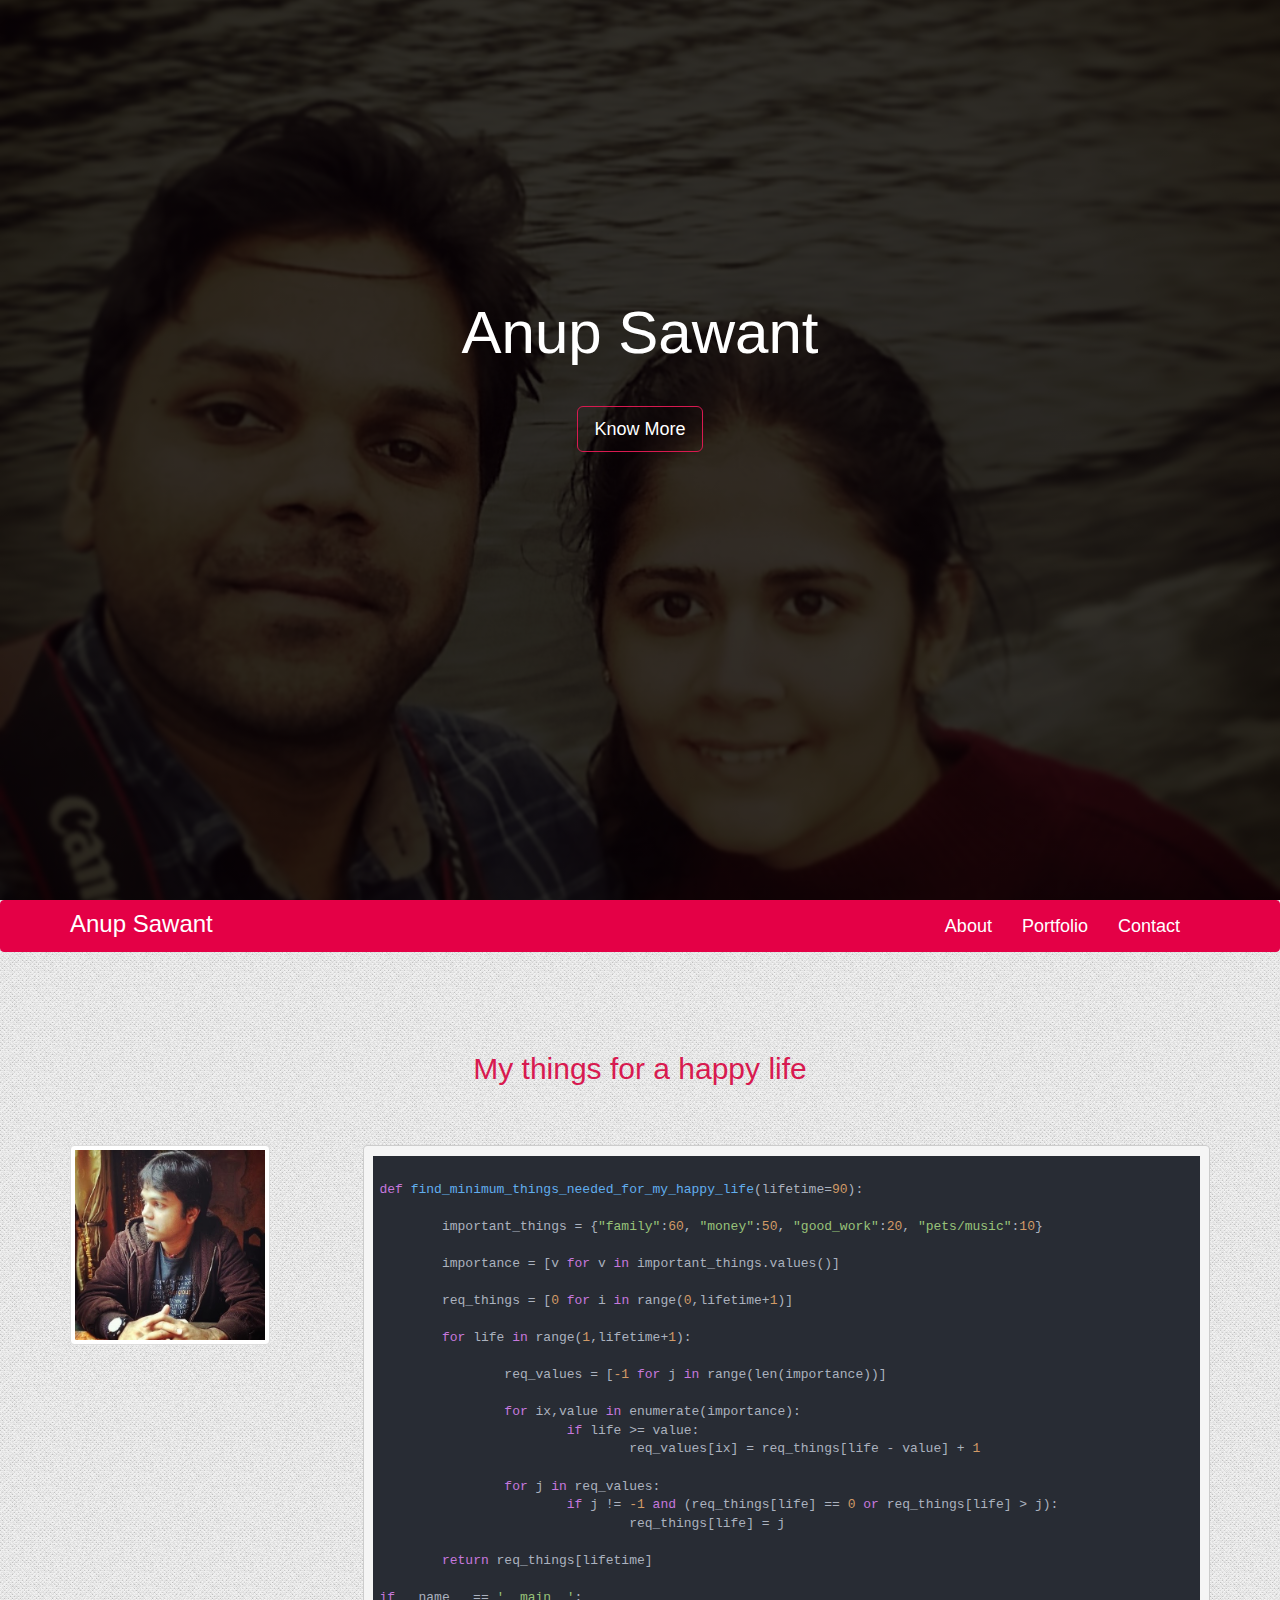
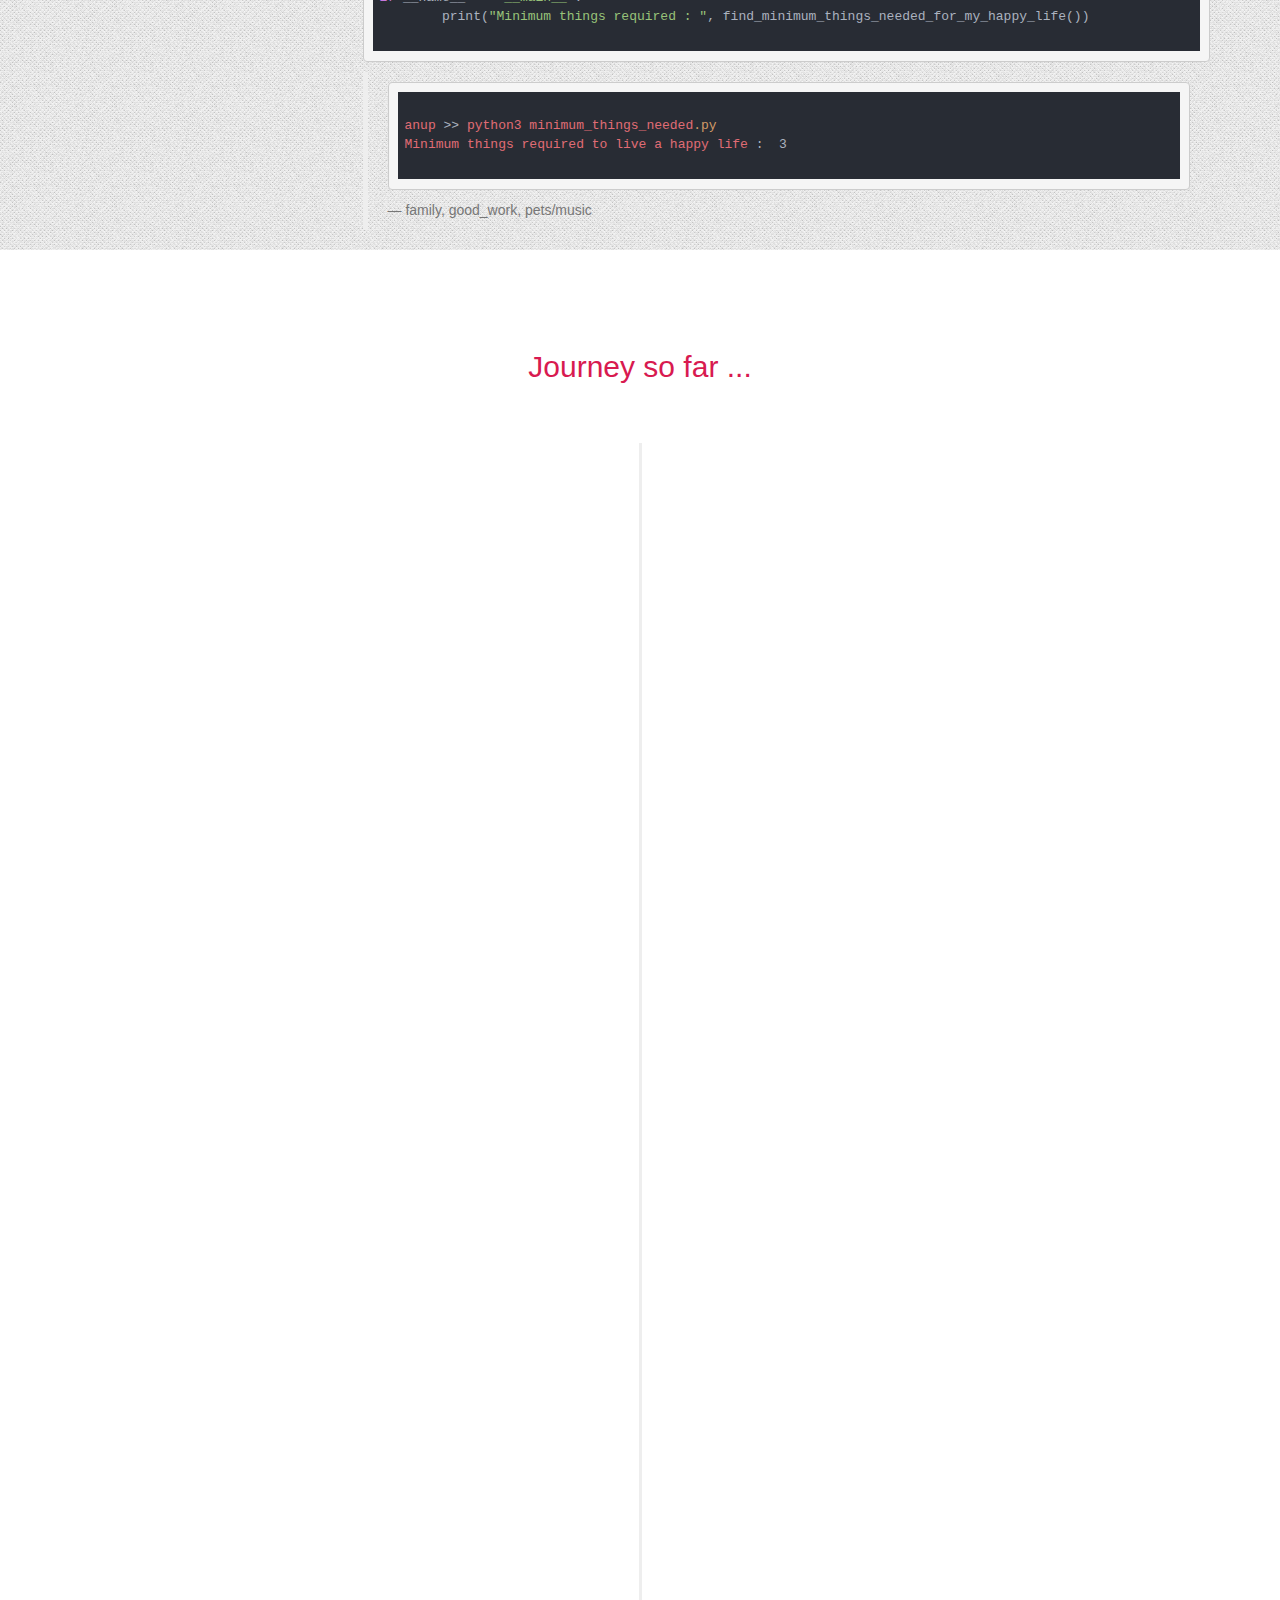
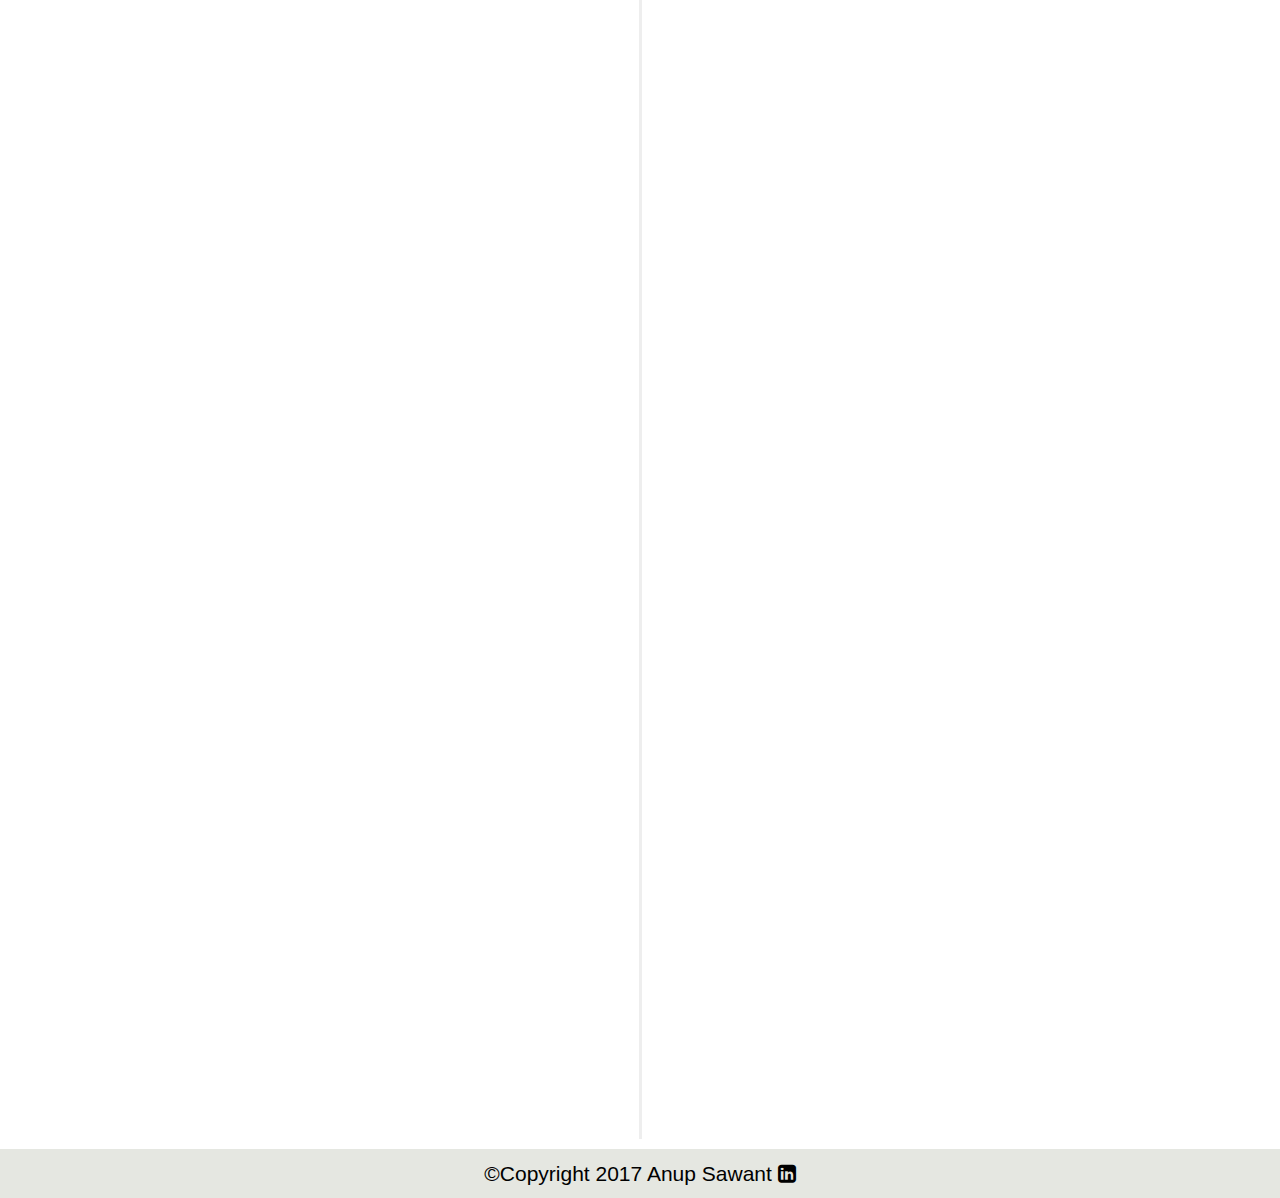
<file: index.html>
<!DOCTYPE html>
<html lang="en">

<head>
    <meta charset="utf-8">
    <meta http-equiv="X-UA-Compatible" content="IE=edge">
    <meta name="viewport" content="width=device-width, initial-scale=1">
    <!-- The above 3 meta tags *must* come first in the head; any other head content must come *after* these tags -->
    <meta name="description" content="">
    <meta name="author" content="">
    <title>Anup Sawant</title>
    <link href="assets/css/reset.css" rel="stylesheet">
    <!-- Other CSS -->
    <link href="assets/css/bootstrap.min.css" rel="stylesheet">
    <link rel="stylesheet" href="assets/css/highlight/atom-one-dark.css">
    <link rel="stylesheet" href="assets/css/font-awesome/css/font-awesome.min.css">
    <link rel="stylesheet" href="assets/css/animate.css">
    <!-- IE10 viewport hack for Surface/desktop Windows 8 bug -->
    <link href="assets/css/ie10-viewport-bug-workaround.css" rel="stylesheet">
    <!-- Custom styles for this template -->
    <link href="assets/css/style.css" rel="stylesheet">
</head>

<body>
   
    <section id="cover">
        <section class="section-cover">
            <div class="container">
                <h1 id="cover-heading">Anup Sawant</h1>
                <div class="row">
                    <div class="col-sm-4 col-sm-offset-4"> <a id="know-more-btn" class="custom-btn btn btn-primary btn-lg" href="#about">Know More</a> </div>
                </div>
            </div>
        </section>
    </section>

    <!-- navigation starts -->
    <nav class="navbar navbar-default">
      <div class="container">
        <div class="navbar-header">
          <button type="button" class="navbar-toggle collapsed" data-toggle="collapse" data-target="#navbar" aria-expanded="false" aria-controls="navbar">
            <span class="sr-only">Toggle navigation</span>
            <span class="icon-bar"></span>
            <span class="icon-bar"></span>
            <span class="icon-bar"></span>
          </button>
          <h3>Anup Sawant</h3>
        </div>
        <div id="navbar" class="navbar-collapse collapse navbar-right">
          <ul class="nav navbar-nav">
            <li class="active nav-item"><a href="index.html">About</a></li>
            <li class="nav-item"><a href="portfolio.html">Portfolio</a></li>
            <li class="nav-item"><a href="contact.html">Contact</a></li>
          </ul>
        </div><!--/.nav-collapse -->
      </div>
    </nav>
    <!-- navigation ends -->

    <section id="about">
        <div class="section-about">
            <div class="container">
                <h2 id="about-heading">My things for a happy life</h2>
                <div class="row">
                    <div class="col-sm-3"> <img id="my-image" src="assets/images/me.jpg" class="img-thumbnail"> </div>
                    <div class="col-sm-9"> <pre><code>
def find_minimum_things_needed_for_my_happy_life(lifetime=90):

	important_things = {"family":60, "money":50, "good_work":20, "pets/music":10}

	importance = [v for v in important_things.values()]

	req_things = [0 for i in range(0,lifetime+1)]

	for life in range(1,lifetime+1):

		req_values = [-1 for j in range(len(importance))]

		for ix,value in enumerate(importance): 
			if life >= value:
				req_values[ix] = req_things[life - value] + 1

		for j in req_values:
			if j != -1 and (req_things[life] == 0 or req_things[life] > j):
				req_things[life] = j

	return req_things[lifetime] 
    
if __name__ == '__main__':
	print("Minimum things required : ", find_minimum_things_needed_for_my_happy_life())
                        </code></pre>
                        <blockquote> <pre><code>
anup >> python3 minimum_things_needed.py 
Minimum things required to live a happy life :  3
                    </code></pre><small>family, good_work, pets/music</small> </blockquote>
                    </div>
                </div>
            </div>
        </div>
    </section>
    <section class="journey" id="timeline">
        <div class="section-timeline">
            <div class="container">
                <h2 id="journey-heading">Journey so far ...</h2>
                <ul class="timeline">
                    <li class="wp-1">
                        <div class="timeline-badge">1984</div>
                        <div class="timeline-panel">
                            <div class="timeline-heading">
                                <h4 class="timeline-title">Earliest memory</h4>
                                <p><small class="text-muted"><i class="fa fa-map-marker fa"></i> Kolhapur, India</small></p>
                            </div>
                            <div class="timeline-body">
                                <div class="row">
                                    <div class="col-sm-3"><img src="assets/images/little_me.jpg" class="img-thumbnail"> </div>
                                    <div class="col-sm-9">
                                        <p>Born into a family of 4 in Kolhapur, small part of Western India famous for wrestling, sugarcane fields and soccer. </p>
                                    </div>
                                </div>
                            </div>
                        </div>
                    </li>
                    <li class="timeline-inverted wp-2">
                        <div class="timeline-badge">2005</div>
                        <div class="timeline-panel">
                            <div class="timeline-heading">
                                <h4 class="timeline-title">Electronics Engineer.</h4>
                                <p><small class="text-muted"><i class="fa fa-map-marker fa"></i> Shivaji University, India</small></p>
                            </div>
                            <div class="timeline-body">
                                <div class="row">
                                    <div class="col-sm-9">
                                        <p>To be honest, I wasn't really clear on what I wanted to do further. Though I became an Electronics Engineer, I was attracted to the field of Machine Learning and AI ... thanks to the robot competition in the final year of my engineering. </p>
                                    </div>
                                    <div class="col-sm-3"><img src="assets/images/engg.jpg" class="img-thumbnail"> </div>
                                </div>
                                
                            </div>
                        </div>
                    </li>
                    <li class="wp-3">
                        <div class="timeline-badge">2006</div>
                        <div class="timeline-panel">
                            <div class="timeline-heading">
                                <h4 class="timeline-title">Software Engineer</h4>
                                <p><small class="text-muted"><i class="fa fa-map-marker fa"></i> Infosys Technologies Ltd., India</small></p>
                            </div>
                            <div class="timeline-body">
                                <div class="row">
                                    <div class="col-sm-3"><img src="assets/images/infy.jpg" class="img-thumbnail"> </div>
                                    <div class="col-sm-9">
                                        <p>This was my first introduction to software applications at a multinational firm. I worked on developing and maintaining invoice applications for ATT client.</p>
                                    </div>  
                                </div>
                                
                            </div>
                        </div>
                    </li>
                    <li class="timeline-inverted wp-4">
                        <div class="timeline-badge">2009</div>
                        <div class="timeline-panel">
                            <div class="timeline-heading">
                                <h4 class="timeline-title">M.S. Electrical Engineering</h4>
                                <p><small class="text-muted"><i class="fa fa-map-marker fa"></i> Clemson University, USA.</small></p>
                            </div>
                            <div class="timeline-body">
                                <div class="row">
                                    <div class="col-sm-9">
                                        <p>It was here that I found my interest of working in applied ML, specifically, search and recommendations. My Masters thesis was in Semantic Search.</p>
                                    </div>
                                    <div class="col-sm-3"><img src="assets/images/clemson.jpg" class="img-thumbnail"> </div>
                                </div> 
                                
                            </div>
                        </div>
                    </li>
                    <li class="wp-5">
                        <div class="timeline-badge">2010</div>
                        <div class="timeline-panel">
                            <div class="timeline-heading">
                                <h4 class="timeline-title">Semantic Application Analyst</h4>
                                <p><small class="text-muted"><i class="fa fa-map-marker fa"></i> Cornell University, USA.</small></p>
                            </div>
                            <div class="timeline-body">
                                <div class="row">
                                    <div class="col-sm-3"><img src="assets/images/cornell.jpg" class="img-thumbnail"> </div>
                                    <div class="col-sm-9">
                                        <p>Joined a team at Cornell to work on Semantic infrastructure and search of an application called VIVO. My job was to improve the search rankings based on node information in the semantic graph.</p>
                                    </div>  
                                </div>
                            </div>
                        </div>
                    </li>
                    <li class="timeline-inverted wp-6">
                        <div class="timeline-badge">2012</div>
                        <div class="timeline-panel">
                            <div class="timeline-heading">
                                <h4 class="timeline-title">Software Developer</h4>
                                <p><small class="text-muted"><i class="fa fa-map-marker fa"></i> Northwestern University, USA.</small></p>
                            </div>
                            <div class="timeline-body">
                                 <div class="row">
                                    <div class="col-sm-9">
                                         <p>I joined Northwestern University after I met Nosh at a conference. I found his work interesting. I was appointed to work on expert / team recommendation systems on top of Semantic data.</p>
                                    </div>
                                    <div class="col-sm-3"><img src="assets/images/sd.jpg" class="img-thumbnail"> </div>
                                </div>     
                            </div>
                        </div>
                    </li>
                    <li class="wp-7">
                        <div class="timeline-badge">2013</div>
                        <div class="timeline-panel">
                            <div class="timeline-heading">
                                <h4 class="timeline-title">Got Married</h4>
                                <p><small class="text-muted"><i class="fa fa-map-marker fa"></i> Mumbai, India.</small></p>
                            </div>
                            <div class="timeline-body">
                                <div class="row">
                                    <div class="col-sm-3"><img src="assets/images/marriage.jpg" class="img-thumbnail"> </div>
                                    <div class="col-sm-9">
                                        <p>Believe or not. We met online a couple of times and then straight one day before marriage. That's how weird arranged marriages in India can be :)</p>
                                    </div>  
                                </div>
                            </div>
                        </div>
                    </li>
                    <li class="timeline-inverted wp-8">
                        <div class="timeline-badge">2014</div>
                        <div class="timeline-panel">
                            <div class="timeline-heading">
                                <h4 class="timeline-title">Pillu</h4>
                                <p><small class="text-muted"><i class="fa fa-map-marker fa"></i> Chicago, USA.</small></p>
                            </div>
                            <div class="timeline-body">
                                <div class="row">
                                    <div class="col-sm-9">
                                        <p>Found her at one of the AntiCruelty Animal Shelters in downtown Chicago. We fell in love with this cutie the moment we saw her. Thanks to my lovely wife ! Pillu has changed my life in many ways.</p>
                                    </div>
                                    <div class="col-sm-3"><img src="assets/images/pillu.jpg" class="img-thumbnail"> </div>
                                </div>
                                
                            </div>
                        </div>
                    </li>
                    <li class="wp-9">
                        <div class="timeline-badge">2016</div>
                        <div class="timeline-panel">
                            <div class="timeline-heading">
                                <h4 class="timeline-title">Senior Developer</h4>
                                <p><small class="text-muted"><i class="fa fa-map-marker fa"></i> Northwestern University, USA.</small></p>
                            </div>
                            <div class="timeline-body">
                                <p>I look after multiple research driven web applications. I also lead / mentor junior developers as and when needed. </p>
                            </div>
                        </div>
                    </li>
                </ul>
            </div>
        </div>
    </section>
    <footer id="footer" class="footer">
        <div class="container">
            <p class="lead">&copy;Copyright 2017 Anup Sawant  <a href="https://www.linkedin.com/in/anupsawant/" target="_blank"><i class="fa fa-linkedin-square" aria-hidden="true" style="color:black;"></i></a></p>
        </div>
    </footer>
    <!--    <blockquote>“Start where you are, with what you have. Make something of it and never be satisfied.”<small>George Washington Carver</small></blockquote>-->
    <!-- Bootstrap core JavaScript
    ================================================== -->
    <!-- Placed at the end of the document so the pages load faster -->
    <script src="assets/js/jquery.min.js"></script>
    <script src="assets/js/bootstrap.min.js"></script>
    <script src="assets/js/highlight.pack.js"></script>
    <script src="assets/js/jquery.waypoints.min.js"></script>
    <script>
        hljs.initHighlightingOnLoad();
    </script>
    <!-- IE10 viewport hack for Surface/desktop Windows 8 bug -->
    <script src="assets/js/ie10-viewport-bug-workaround.js"></script>
    <script src="assets/js/custom.js"></script>
</body>

</html>
</file>
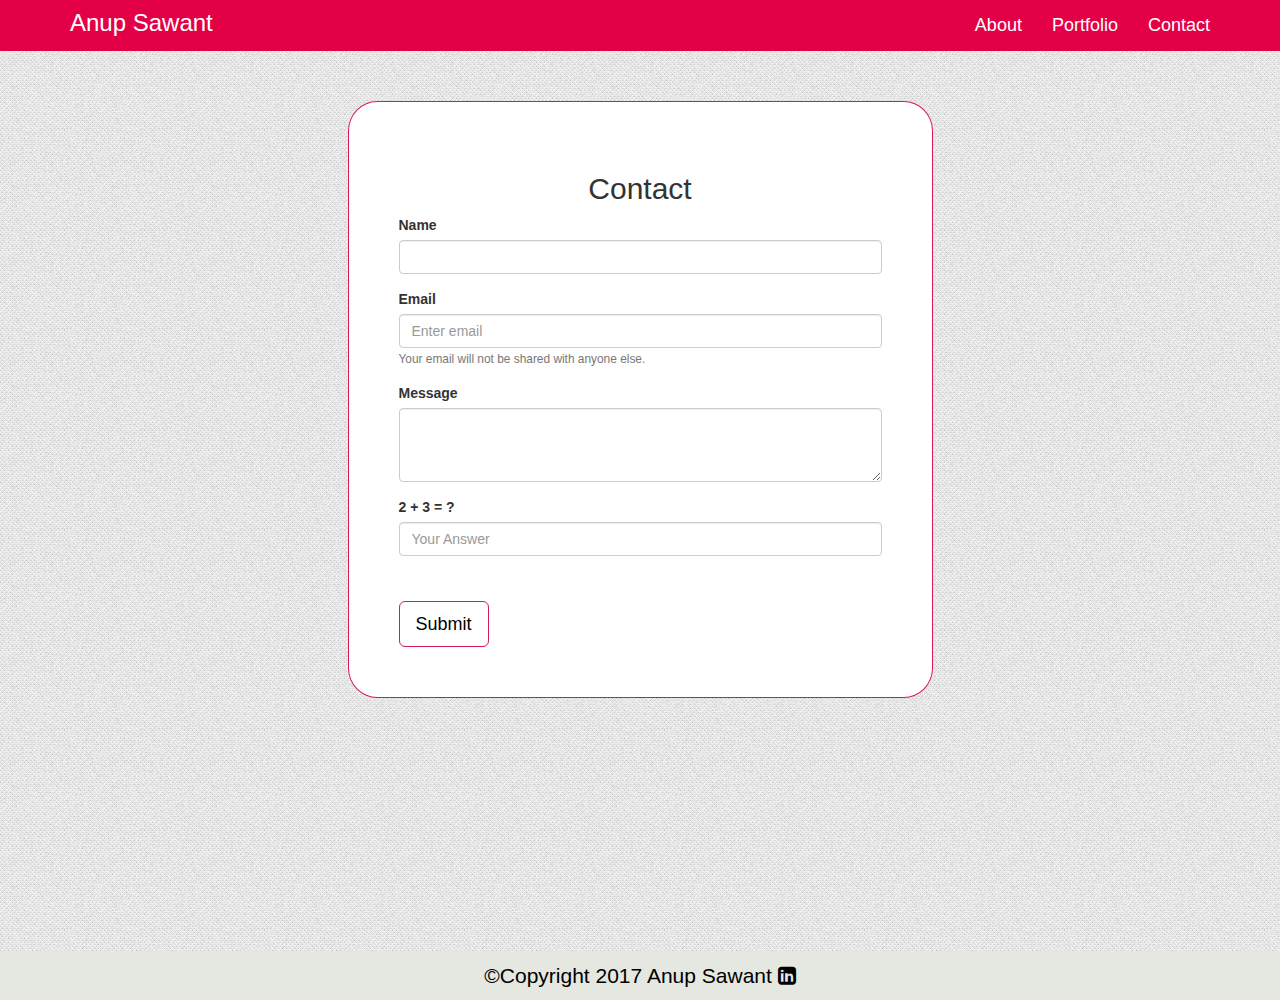
<file: contact.html>
<!DOCTYPE html>
<html lang="en">

<head>
    <meta charset="utf-8">
    <meta http-equiv="X-UA-Compatible" content="IE=edge">
    <meta name="viewport" content="width=device-width, initial-scale=1">
    <!-- The above 3 meta tags *must* come first in the head; any other head content must come *after* these tags -->
    <meta name="description" content="">
    <meta name="author" content="">
    <title>Anup Sawant</title>
    <!-- Bootstrap core CSS -->
    <link href="assets/css/bootstrap.min.css" rel="stylesheet">
    <link rel="stylesheet" href="assets/css/font-awesome/css/font-awesome.min.css">
    <!-- IE10 viewport hack for Surface/desktop Windows 8 bug -->
    <link href="assets/css/ie10-viewport-bug-workaround.css" rel="stylesheet">
    <!-- Custom styles for this template -->
    <link href="assets/css/style.css" rel="stylesheet">
    <!--    <link href="assets/css/reset.css" rel="stylesheet">-->
</head>

<body>
    <!-- Static navbar -->
    <nav class="navbar navbar-default navbar-static-top">
        <div class="container">
            <div class="navbar-header"> <h3>Anup Sawant</h3> </div>
            <div id="navbar" class="navbar-collapse collapse">
                <ul class="nav navbar-nav navbar-right">
                    <li><a href="index.html">About</a></li>
                    <li><a href="portfolio.html">Portfolio</a></li>
                    <li class="active"><a href="contact.html">Contact</a></li>
                </ul>
            </div>
            <!--/.nav-collapse -->
        </div>
    </nav>
    <section id="contact">
        <section class="section-contact">
            <div class="container">
                <div class="row">
                    <div id="contact-col" class="col-sm-6 col-sm-offset-3">
                        <h2 id="contact-heading">Contact</h2>
                        <form>
                            <div class="form-group">
                                <label>Name</label>
                                <input type="text" class="form-control" id="contact_name"> </div>
                            <div class="form-group">
                                <label>Email</label>
                                <input type="email" class="form-control" id="" placeholder="Enter email"> <small id="emailHelp" class="form-text text-muted">Your email will not be shared with anyone else.</small> </div>
                            <div class="form-group">
                                <label>Message</label>
                                <textarea class="form-control" id="contact_message" rows="3"></textarea>
                            </div>
                            <div class="form-group">
                                <label>2 + 3 = ?</label>
                                <input type="text" class="form-control" id="verification" placeholder="Your Answer"> 
                            </div>
                            <button id="contact-btn" type="submit" class="btn btn-primary btn-lg custom-btn">Submit</button>
                        </form>
                    </div>
                </div>
            </div>
        </section>
    </section>
      <footer id="footer" class="footer">
        <div class="container">
            <p class="lead">&copy;Copyright 2017 Anup Sawant  <a href="https://www.linkedin.com/in/anupsawant/" target="_blank"><i class="fa fa-linkedin-square" aria-hidden="true" style="color:black;"></i></a></p>
        </div>
    </footer>
    <!-- Bootstrap core JavaScript
    ================================================== -->
    <!-- Placed at the end of the document so the pages load faster -->
    <script src="assets/js/jquery.min.js"></script>
    <script src="assets/js/bootstrap.min.js"></script>
    <!-- IE10 viewport hack for Surface/desktop Windows 8 bug -->
    <script src="assets/js/ie10-viewport-bug-workaround.js"></script>
</body>

</html>
</file>
<file: assets/css/highlight/atom-one-dark.css>
/*

Atom One Dark by Daniel Gamage
Original One Dark Syntax theme from https://github.com/atom/one-dark-syntax

base:    #282c34
mono-1:  #abb2bf
mono-2:  #818896
mono-3:  #5c6370
hue-1:   #56b6c2
hue-2:   #61aeee
hue-3:   #c678dd
hue-4:   #98c379
hue-5:   #e06c75
hue-5-2: #be5046
hue-6:   #d19a66
hue-6-2: #e6c07b

*/

.hljs {
  display: block;
  overflow-x: auto;
  padding: 0.5em;
  color: #abb2bf;
  background: #282c34;
}

.hljs-comment,
.hljs-quote {
  color: #5c6370;
  font-style: italic;
}

.hljs-doctag,
.hljs-keyword,
.hljs-formula {
  color: #c678dd;
}

.hljs-section,
.hljs-name,
.hljs-selector-tag,
.hljs-deletion,
.hljs-subst {
  color: #e06c75;
}

.hljs-literal {
  color: #56b6c2;
}

.hljs-string,
.hljs-regexp,
.hljs-addition,
.hljs-attribute,
.hljs-meta-string {
  color: #98c379;
}

.hljs-built_in,
.hljs-class .hljs-title {
  color: #e6c07b;
}

.hljs-attr,
.hljs-variable,
.hljs-template-variable,
.hljs-type,
.hljs-selector-class,
.hljs-selector-attr,
.hljs-selector-pseudo,
.hljs-number {
  color: #d19a66;
}

.hljs-symbol,
.hljs-bullet,
.hljs-link,
.hljs-meta,
.hljs-selector-id,
.hljs-title {
  color: #61aeee;
}

.hljs-emphasis {
  font-style: italic;
}

.hljs-strong {
  font-weight: bold;
}

.hljs-link {
  text-decoration: underline;
}
</file>
<file: assets/css/style.css>
body,
html {
  background: url(../images/bgnoise_lg.png) center center;
  height: 100%;
}
/* Heading */
#heading {
  padding-bottom: 5rem;
  padding-top: 3rem;
  color: #d81a50;
  text-align: center;
}
.under-heading {
  font-weight: 500;
}
/* Buttons */
.custom-btn {
  background-color: rgba(216, 26, 80, 0);
  border: 1px solid #d81a50;
  transition: 0.3s;
  color: white;
}
.custom-btn:hover,
.custom-btn:active,
.custom-btn:focus {
  transition: 0.3s;
  background-color: #d81a50;
  border: 1px solid rgba(216, 26, 80, 0);
}
/* COVER */
#cover {
  height: 100%;
  background: linear-gradient(to bottom, rgba(0, 0, 0, 0.8), rgba(0, 0, 0, 0.8)), url(../images/cover.jpg) center;
  background-size: cover;
  text-align: center;
  color: white;
}
#cover-heading {
  margin-top: 30rem;
  font-size: 60px;
}
#know-more-btn {
  margin-top: 3rem;
}
/* Navigation */
nav h3 {
  color: #fff;
  margin-top: 10px;
}
.active a {
  color: black;
}
.navbar {
  margin-bottom: 0px;
}
.navbar-default {
  background-color: #e40046;
  border-color: #e40046;
}
.navbar-default .navbar-nav > li > a {
  color: #fff;
  font-size: 18px;
}
.navbar-default .navbar-nav > li > a:hover,
.navbar-default .navbar-nav > li > a:focus {
  color: #fff;
}
.navbar-default .navbar-nav > .active > a,
.navbar-default .navbar-nav > .active > a:hover,
.navbar-default .navbar-nav > .active > a:focus {
  color: #fff;
  background-color: #e40046;
}
.navbar-default .navbar-nav > .open > a,
.navbar-default .navbar-nav > .open > a:hover,
.navbar-default .navbar-nav > .open > a:focus {
  color: #fff;
  background-color: #e40046;
}
/* caret */
.navbar-default .navbar-nav > .dropdown > a .caret {
  border-top-color: #fff;
  border-bottom-color: #fff;
}
.navbar-default .navbar-nav > .dropdown > a:hover .caret,
.navbar-default .navbar-nav > .dropdown > a:focus .caret {
  border-top-color: #fff;
  border-bottom-color: #fff;
}
.navbar-default .navbar-nav > .open > a .caret,
.navbar-default .navbar-nav > .open > a:hover .caret,
.navbar-default .navbar-nav > .open > a:focus .caret {
  border-top-color: #fff;
  border-bottom-color: #fff;
}
/* Contact */
#contact {
  padding-top: 5rem;
  height: 100%;
}
#contact-col {
  padding: 5rem;
  background: white;
  border: 1px solid #d81a50;
  border-radius: 5%;
}
#contact-heading,
#contact-btn {
  text-align: center;
}
#contact-btn {
  margin-top: 3rem;
  color: black;
}
#contact-btn:hover,
#contact-btn:active,
#contact-btn:focus {
  color: white;
}
/* Projects */
#projects-heading {
  padding-bottom: 5rem;
  padding-top: 3rem;
  color: #d81a50;
  text-align: center;
  padding-bottom: 1rem;
}
#projects {
  height: 100%;
  text-align: center;
}
#project-list {
  margin-top: 3rem;
}
.card {
  box-shadow: 0 4px 8px 0 rgba(0, 0, 0, 0.2);
  transition: 0.3s;
  border-radius: 5px;
  background-color: white;
  opacity: 0.8;
}
.card:hover {
  box-shadow: 0 8px 16px 0 rgba(0, 0, 0, 0.2);
  opacity: 1;
  transition: 0.3s;
}
.details {
  padding: 2px 16px;
}
.details:p {
  padding-top: 1rem;
  font-size: 1.2rem;
}
.project-img {
  border-radius: 5px 5px 0 0;
  width: 300px;
  text-align: center;
  margin-top: 1rem;
  margin-bottom: 1rem;
  transition: 0.3s;
}
/* About */
.section-about {
  padding-top: 5rem;
}
#about-heading {
  padding-bottom: 5rem;
  padding-top: 3rem;
  color: #d81a50;
  text-align: center;
}
/* Journey */
#journey-heading {
  padding-bottom: 5rem;
  padding-top: 3rem;
  color: #d81a50;
  text-align: center;
}
.section-timeline {
  background-color: white;
  padding-top: 5rem;
}
.timeline {
  list-style: none;
  padding: 20px 0 80px;
  padding-top: 50px;
  position: relative;
  /* Draws the center grey line */
}
.timeline:before {
  top: 0;
  bottom: 0;
  position: absolute;
  content: " ";
  width: 3px;
  background-color: #eeeeee;
  left: 50%;
  margin-left: -1.5px;
}
.timeline > li {
  margin-bottom: 20px;
  position: relative;
}
.timeline > li:before,
.timeline > li:after {
  content: "";
  display: table;
}
.timeline > li:after {
  clear: both;
}
.timeline > li > .timeline-panel {
  width: 50%;
  float: left;
  border: 1px solid #d4d4d4;
  border-radius: 2px;
  padding: 20px;
  position: relative;
  box-shadow: 0 1px 6px rgba(0, 0, 0, 0.175);
}
.timeline p {
  font-weight: 700;
}
.timeline > li:not(.timeline-inverted) {
  padding-right: 90px;
}
.timeline > li.timeline-inverted {
  padding-left: 90px;
}
.timeline > li > .timeline-badge {
  font-size: 1rem;
  color: #fff;
  width: 50px;
  height: 50px;
  line-height: 50px;
  text-align: center;
  position: absolute;
  top: 16px;
  left: 50%;
  margin: -25px;
  background-color: rgba(216, 26, 80, 0.8);
  border-radius: 50%;
}
.timeline > li.timeline-inverted > .timeline-panel {
  float: right;
}
.img-thumbnail {
  width: 200px;
}
/* Footer */
#footer {
  font-weight: 500;
  text-align: center;
  background-color: #E5E7E1;
  color: black;
}
#footer p {
  margin-top: 10px;
  margin-bottom: 10px;
}
/* ANIMATIONS */
.wp-1,
.wp-2,
.wp-3,
.wp-4,
.wp-5,
.wp-6,
.wp-7,
.wp-8,
.wp-9 {
  opacity: 0;
}
.wp-1.animated,
.wp-2.animated,
.wp-3.animated,
.wp-4.animated,
.wp-5.animated,
.wp-6.animated,
.wp-7.animated,
.wp-8.animated,
.wp-9.animated {
  opacity: 1;
}
</file>
<file: assets/css/ie10-viewport-bug-workaround.css>
/*!
 * IE10 viewport hack for Surface/desktop Windows 8 bug
 * Copyright 2014-2015 Twitter, Inc.
 * Licensed under MIT (https://github.com/twbs/bootstrap/blob/master/LICENSE)
 */

/*
 * See the Getting Started docs for more information:
 * http://getbootstrap.com/getting-started/#support-ie10-width
 */
@-ms-viewport     { width: device-width; }
@-o-viewport      { width: device-width; }
@viewport         { width: device-width; }
</file>
